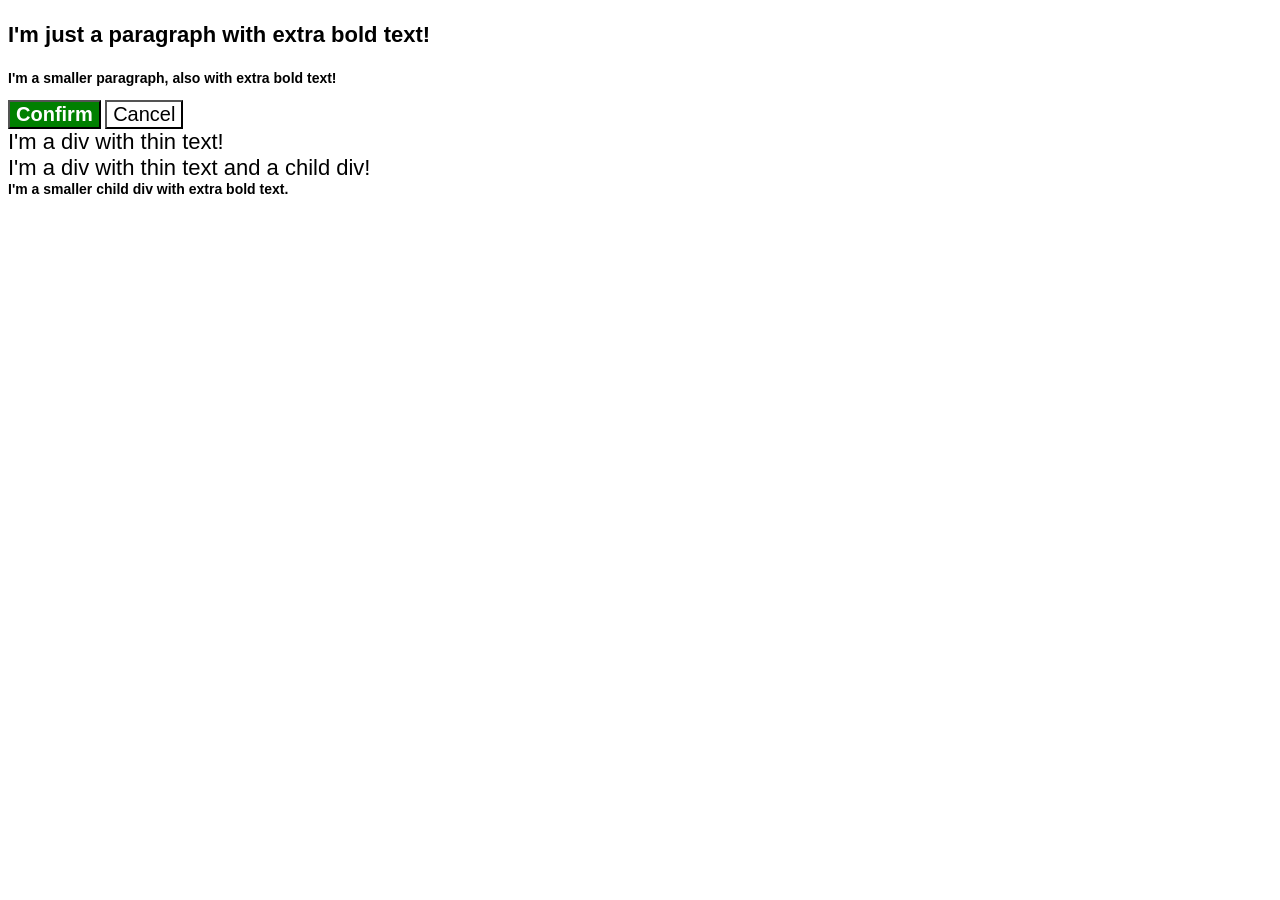
<file: foundations/cascade/01-cascade-fix/index.html>
<!doctype html>
<html lang="en">
  <head>
    <meta charset="UTF-8" />
    <meta http-equiv="X-UA-Compatible" content="IE=edge" />
    <meta name="viewport" content="width=device-width, initial-scale=1.0" />
    <title>Fix the Cascade</title>
    <link rel="stylesheet" href="style.css" />
  </head>
  <body>
    <p class="para">I'm just a paragraph with extra bold text!</p>
    <p class="para small-para">
      I'm a smaller paragraph, also with extra bold text!
    </p>

    <button id="confirm-button" class="button confirm">Confirm</button>
    <button id="cancel-button" class="button cancel">Cancel</button>

    <div class="text">I'm a div with thin text!</div>
    <div class="text">
      I'm a div with thin text and a child div!
      <div class="text child">
        I'm a smaller child div with extra bold text.
      </div>
    </div>
  </body>
</html>
</file>
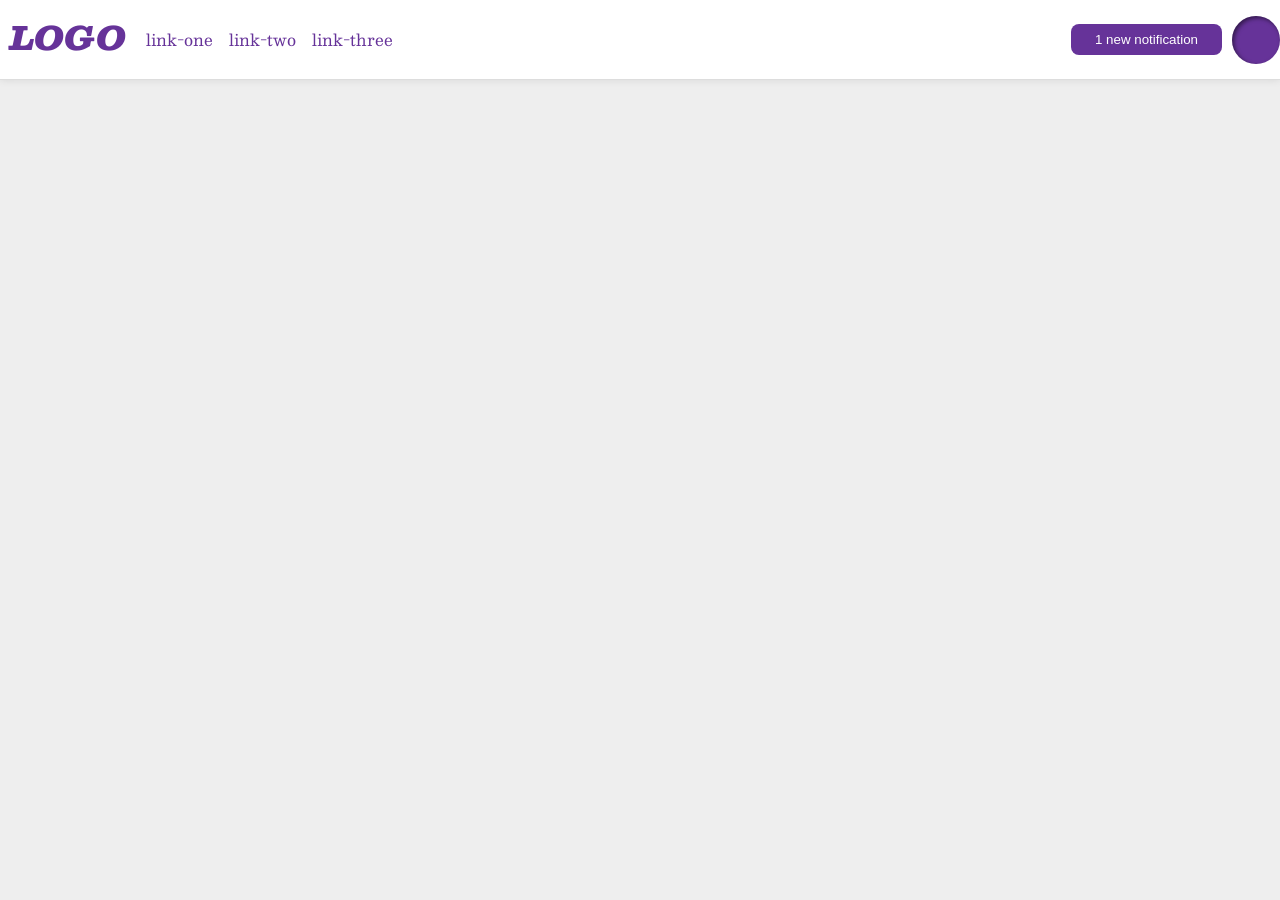
<file: foundations/flex/03-flex-header-2/index.html>
<!doctype html>
<html lang="en">
  <head>
    <meta charset="UTF-8" />
    <meta http-equiv="X-UA-Compatible" content="IE=edge" />
    <meta name="viewport" content="width=device-width, initial-scale=1.0" />
    <title>Flex Header 2</title>
    <link rel="stylesheet" href="style.css" />
  </head>
  <body>
    <div class="header">
      <div class="links-logo">
        <div class="logo">LOGO</div>
        <ul class="links">
          <li><a href="https://google.com">link-one</a></li>
          <li><a href="https://google.com">link-two</a></li>
          <li><a href="https://google.com">link-three</a></li>
        </ul>
      </div>
      <div class="notification-container">
        <button class="notifications">1 new notification</button>
        <div class="profile-image"></div>
      </div>
    </div>
  </body>
</html>
</file>
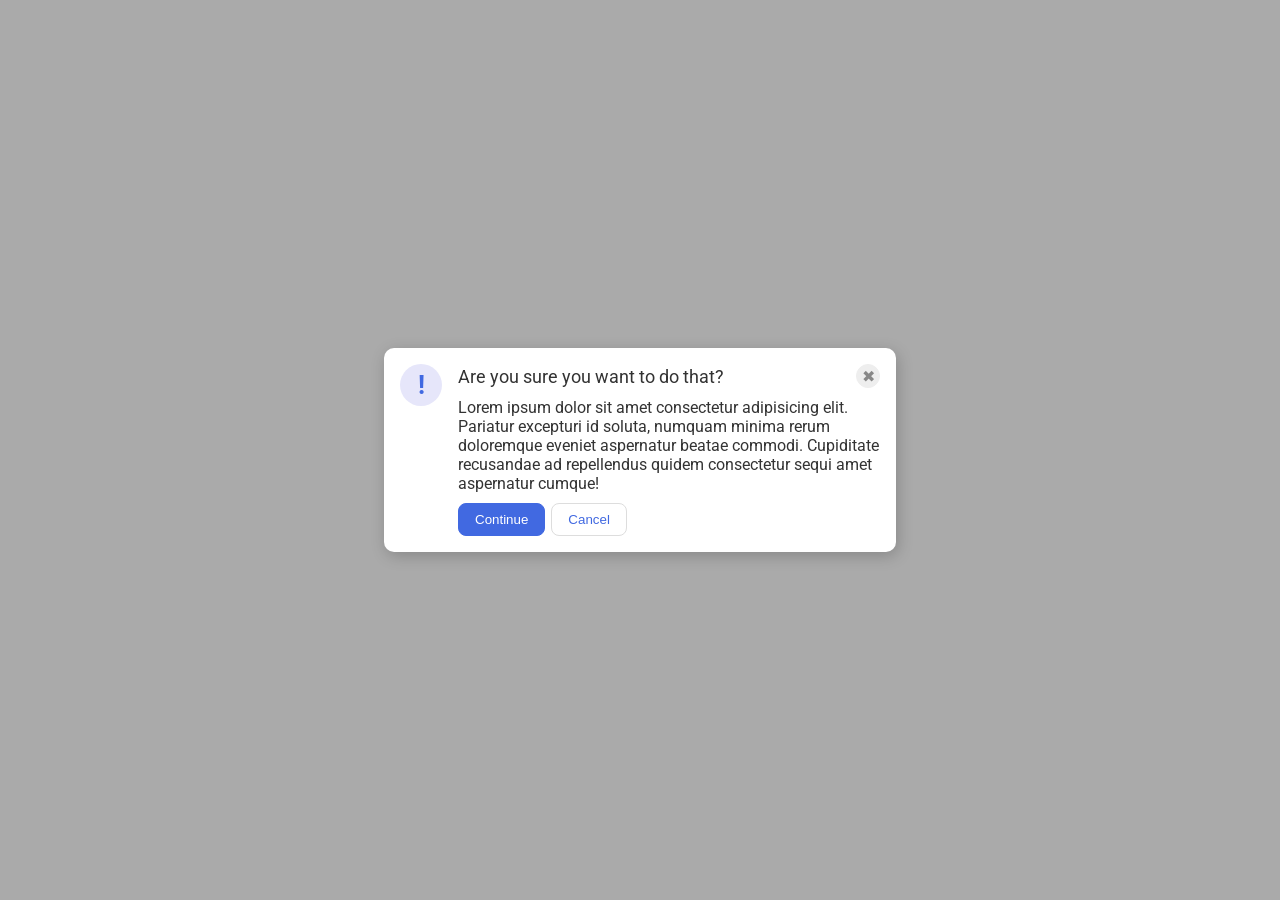
<file: foundations/flex/05-flex-modal/index.html>
<!doctype html>
<html lang="en">
  <head>
    <meta charset="UTF-8" />
    <meta http-equiv="X-UA-Compatible" content="IE=edge" />
    <meta name="viewport" content="width=device-width, initial-scale=1.0" />
    <link rel="stylesheet" href="style.css" />
    <title>Modal</title>
  </head>
  <body>
    <div class="modal">
      <div class="left">
        <div class="icon">!</div>
      </div>
      <div class="right">
        <div class="main">
        <div class="top">
      <div class="header">Are you sure you want to do that?</div>
      <button class="close-button">✖</button>
      </div>
      <div class="text">
        Lorem ipsum dolor sit amet consectetur adipisicing elit. Pariatur
        excepturi id soluta, numquam minima rerum doloremque eveniet aspernatur
        beatae commodi. Cupiditate recusandae ad repellendus quidem consectetur
        sequi amet aspernatur cumque!
      </div>
      <div class="bottom">
      <button class="continue">Continue</button>
      <button class="cancel">Cancel</button>
      </div>
      </div>
    </div>
    </div>
    </div>
  </body>
</html>
</file>
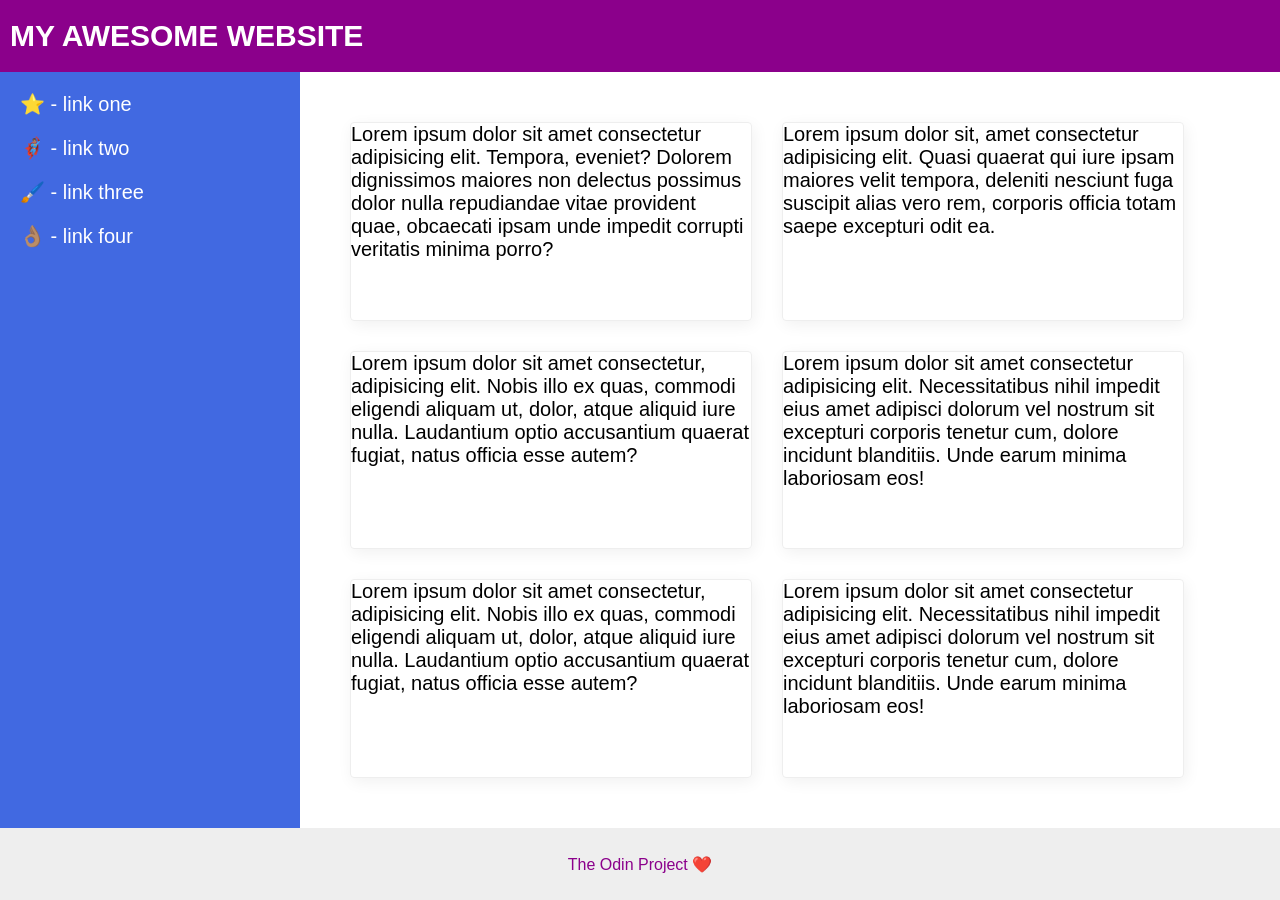
<file: foundations/flex/07-flex-layout-2/index.html>
<!doctype html>
<html lang="en">
  <head>
    <meta charset="UTF-8" />
    <meta http-equiv="X-UA-Compatible" content="IE=edge" />
    <meta name="viewport" content="width=device-width, initial-scale=1.0" />
    <title>The Holy Grail</title>
    <link rel="stylesheet" href="style.css" />
  </head>
  <body>
    <div class="header">MY AWESOME WEBSITE</div>
    <div class="container">
      <div class="sidebar">
        <ul>
          <li><a href="#">⭐ - link one</a></li>
          <li><a href="#">🦸🏽‍♂️ - link two</a></li>
          <li><a href="#">🖌️ - link three</a></li>
          <li><a href="#">👌🏽 - link four</a></li>
        </ul>
      </div>
      <div class="cards">
        <div class="card">
          Lorem ipsum dolor sit amet consectetur adipisicing elit. Tempora,
          eveniet? Dolorem dignissimos maiores non delectus possimus dolor nulla
          repudiandae vitae provident quae, obcaecati ipsam unde impedit
          corrupti veritatis minima porro?
        </div>
        <div class="card">
          Lorem ipsum dolor sit, amet consectetur adipisicing elit. Quasi
          quaerat qui iure ipsam maiores velit tempora, deleniti nesciunt fuga
          suscipit alias vero rem, corporis officia totam saepe excepturi odit
          ea.
        </div>
        <div class="card">
          Lorem ipsum dolor sit amet consectetur, adipisicing elit. Nobis illo
          ex quas, commodi eligendi aliquam ut, dolor, atque aliquid iure nulla.
          Laudantium optio accusantium quaerat fugiat, natus officia esse autem?
        </div>
        <div class="card">
          Lorem ipsum dolor sit amet consectetur adipisicing elit.
          Necessitatibus nihil impedit eius amet adipisci dolorum vel nostrum
          sit excepturi corporis tenetur cum, dolore incidunt blanditiis. Unde
          earum minima laboriosam eos!
        </div>
        <div class="card">
          Lorem ipsum dolor sit amet consectetur, adipisicing elit. Nobis illo
          ex quas, commodi eligendi aliquam ut, dolor, atque aliquid iure nulla.
          Laudantium optio accusantium quaerat fugiat, natus officia esse autem?
        </div>
        <div class="card">
          Lorem ipsum dolor sit amet consectetur adipisicing elit.
          Necessitatibus nihil impedit eius amet adipisci dolorum vel nostrum
          sit excepturi corporis tenetur cum, dolore incidunt blanditiis. Unde
          earum minima laboriosam eos!
        </div>
      </div>
    </div>

    <div class="footer">The Odin Project ❤️</div>
  </body>
</html>
</file>
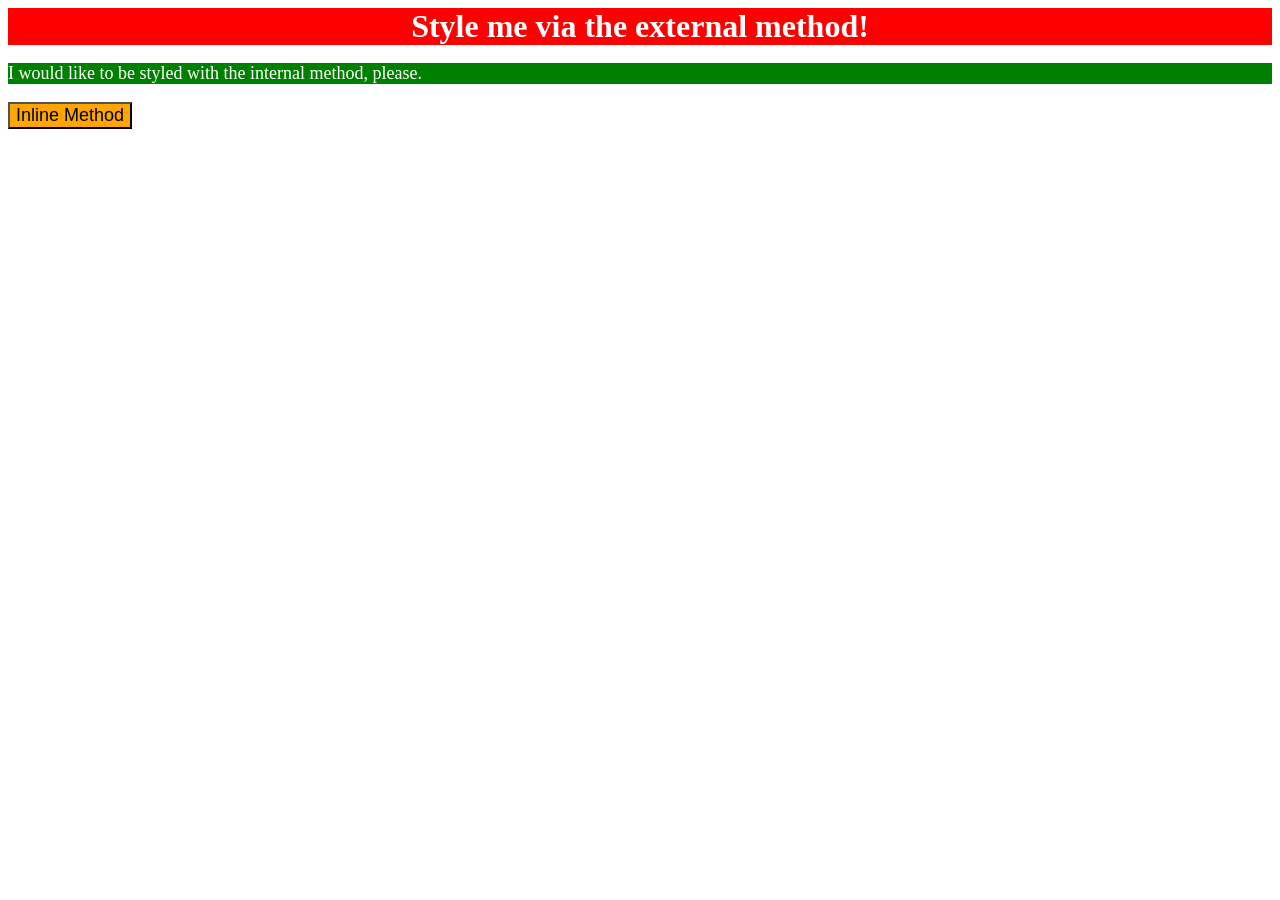
<file: foundations/intro-to-css/01-css-methods/index.html>
<!doctype html>
<html lang="en">
  <head>
    <link rel="stylesheet" href="style.css" />
    <style>
      p {
        background-color: green;
        color: white;
        font-size: 18px;
      }
    </style>
    <meta charset="UTF-8" />
    <meta http-equiv="X-UA-Compatible" content="IE=edge" />
    <meta name="viewport" content="width=device-width, initial-scale=1.0" />
    <title>Methods for Adding CSS</title>
  </head>
  <body>
    <div>Style me via the external method!</div>
    <p>I would like to be styled with the internal method, please.</p>
    <button style="background-color: orange; font-size: 18px">
      Inline Method
    </button>
  </body>
</html>
</file>
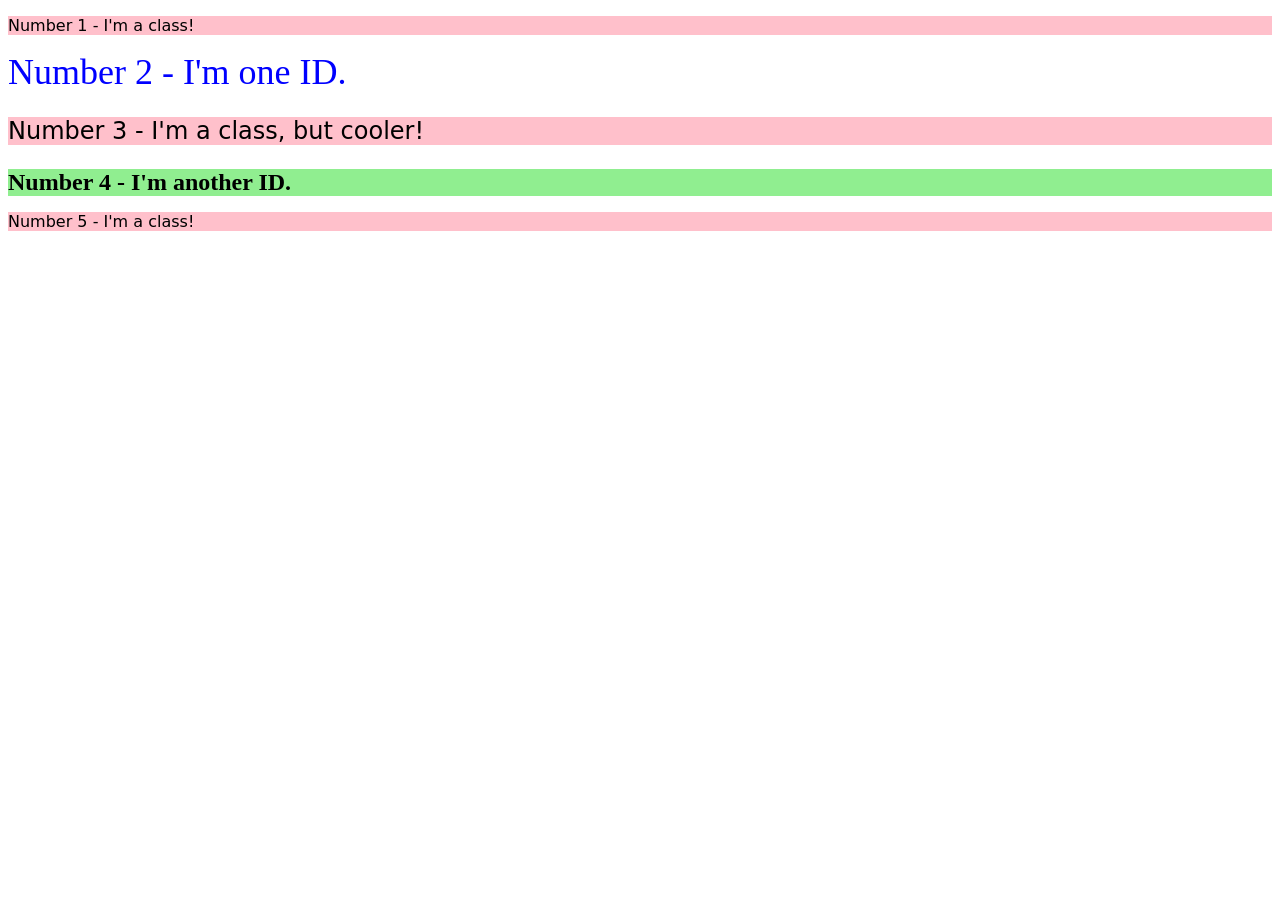
<file: foundations/intro-to-css/02-class-id-selectors/index.html>
<!doctype html>
<html lang="en">
  <head>
    <meta charset="UTF-8" />
    <meta http-equiv="X-UA-Compatible" content="IE=edge" />
    <meta name="viewport" content="width=device-width, initial-scale=1.0" />
    <title>Class and ID Selectors</title>
    <link rel="stylesheet" href="style.css" />
  </head>
  <body>
    <p class="odd">Number 1 - I'm a class!</p>
    <div id="num2">Number 2 - I'm one ID.</div>
    <p class="odd font">Number 3 - I'm a class, but cooler!</p>
    <div id="num4">Number 4 - I'm another ID.</div>
    <p class="odd">Number 5 - I'm a class!</p>
  </body>
</html>
</file>
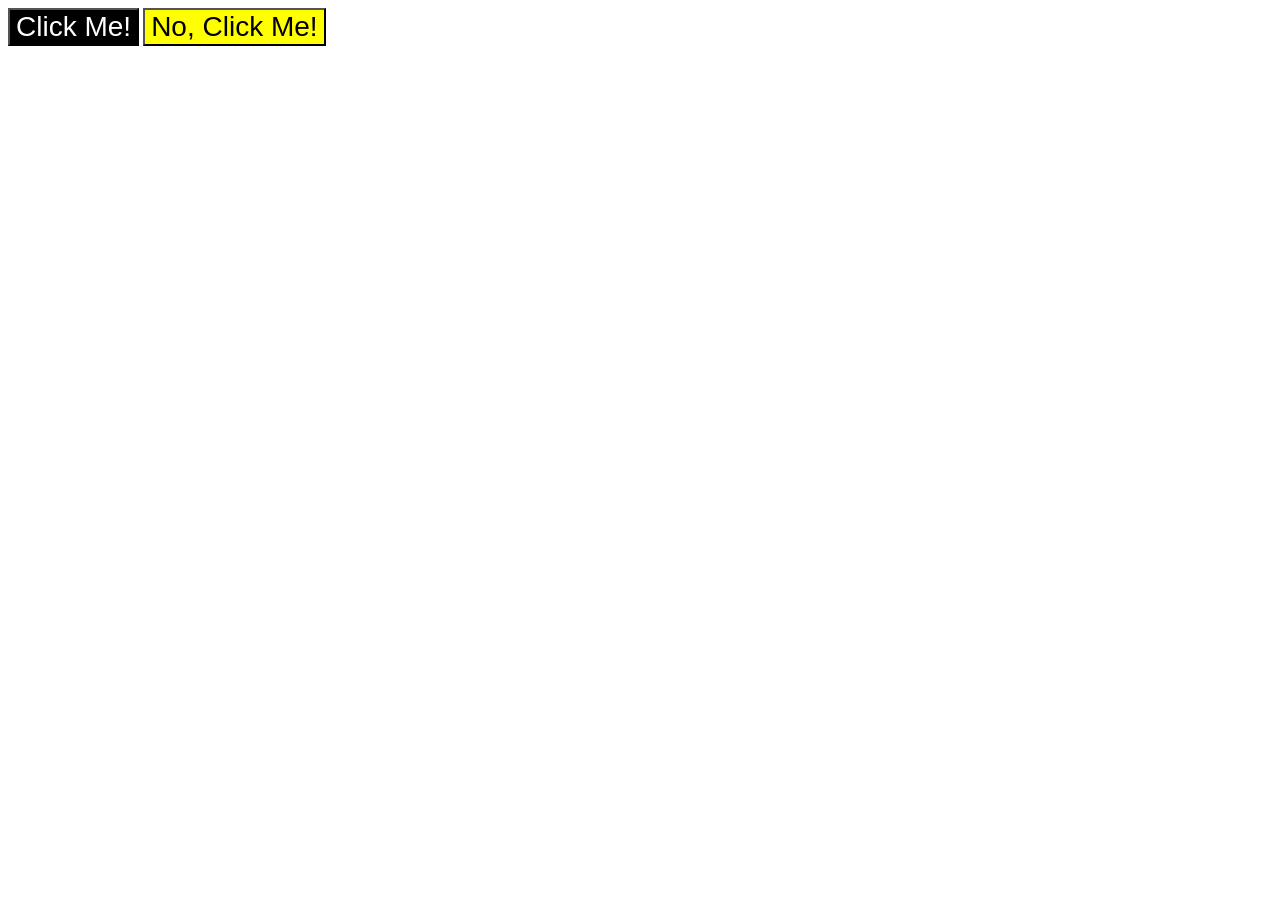
<file: foundations/intro-to-css/03-grouping-selectors/index.html>
<!doctype html>
<html lang="en">
  <head>
    <meta charset="UTF-8" />
    <meta http-equiv="X-UA-Compatible" content="IE=edge" />
    <meta name="viewport" content="width=device-width, initial-scale=1.0" />
    <title>Grouping Selectors</title>
    <link rel="stylesheet" href="style.css" />
  </head>
  <body>
    <button class="first">Click Me!</button>
    <button class="second">No, Click Me!</button>
  </body>
</html>
</file>
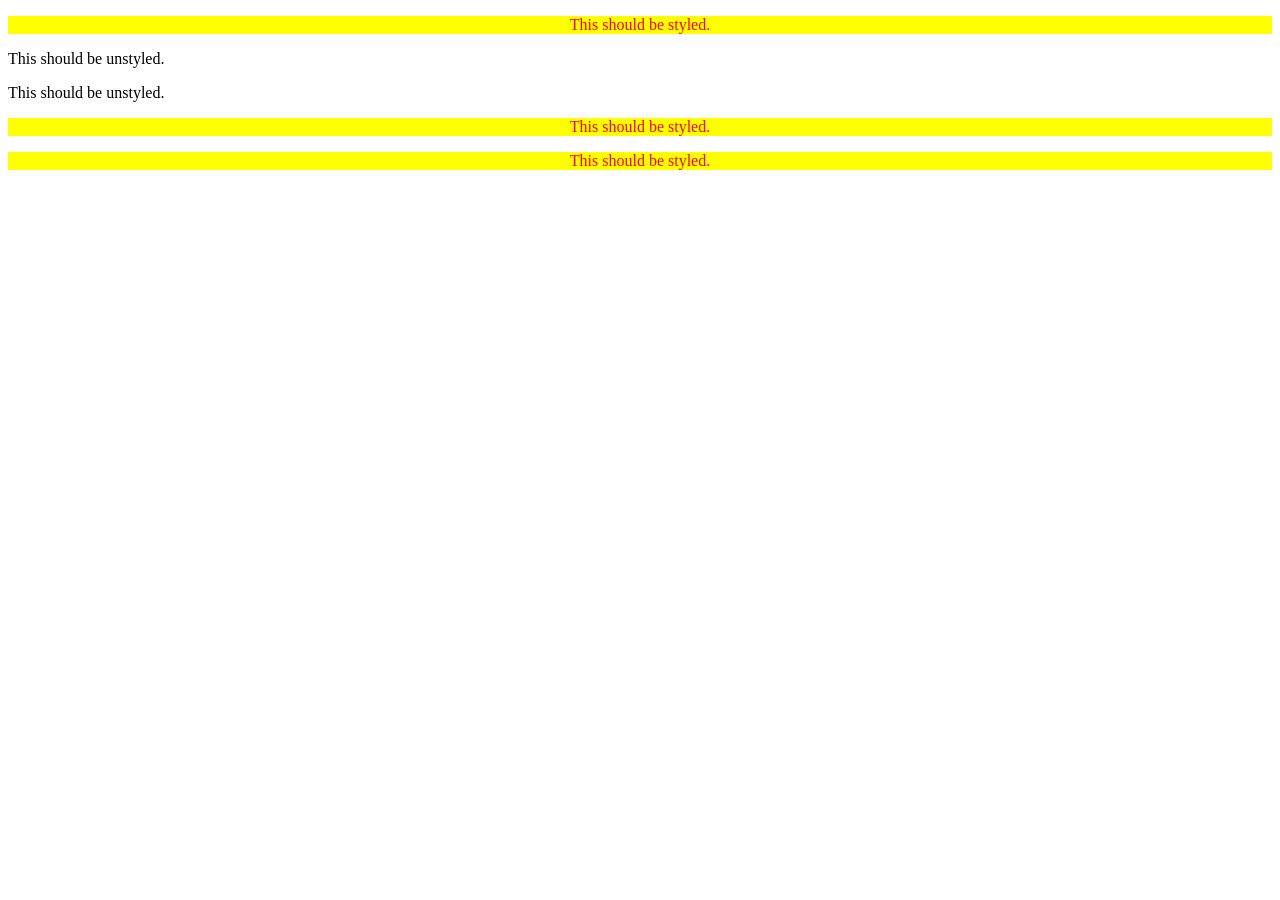
<file: foundations/intro-to-css/05-descendant-combinator/index.html>
<!doctype html>
<html lang="en">
  <head>
    <meta charset="UTF-8" />
    <meta http-equiv="X-UA-Compatible" content="IE=edge" />
    <meta name="viewport" content="width=device-width, initial-scale=1.0" />
    <title>Descendant Combinator</title>
    <link rel="stylesheet" href="style.css" />
  </head>
  <body>
    <div class="container">
      <p class="text">This should be styled.</p>
    </div>
    <p class="text">This should be unstyled.</p>
    <p class="text">This should be unstyled.</p>
    <div class="container">
      <p class="text">This should be styled.</p>
      <p class="text">This should be styled.</p>
    </div>
  </body>
</html>
</file>
<file: foundations/cascade/01-cascade-fix/style.css>
body {
  font-family: Arial, Helvetica, sans-serif;
}

.para,
.small-para {
  color: hsl(0, 0%, 0%);
  font-weight: 800;
  font-size: 22px;
}

.small-para {
  font-size: 14px;
}

#confirm-button {
  background: green;
  color: white;
  font-weight: bold;
  font-size: 20px;
}

#cancel-button {
  background-color: rgb(255, 255, 255);
  color: rgb(0, 0, 0);
  font-size: 20px;
}

.text {
  color: rgb(0, 0, 0);
  font-size: 22px;
  font-weight: 100;
}

div.child {
  color: rgb(0, 0, 0);
  font-size: 14px;
  font-weight: 800;
}
</file>
<file: foundations/flex/03-flex-header-2/style.css>
/* this is some magical font-importing.  
you'll learn about it later. */
@import url("https://fonts.googleapis.com/css2?family=Besley:ital,wght@0,400;1,900&display=swap");

body {
  margin: 0;
  background: #eee;
  font-family: Besley, serif;
}

.header {
  background: white;
  border-bottom: 1px solid #ddd;
  box-shadow: 0 0 8px rgba(0, 0, 0, 0.1);
  display: flex;
  justify-content: space-between;
  align-items: center;
}

.profile-image {
  background: rebeccapurple;
  box-shadow: inset 2px 2px 4px rgba(0, 0, 0, 0.5);
  border-radius: 50%;
  width: 48px;
  height: 48px;
}

.logo {
  color: rebeccapurple;
  font-size: 32px;
  font-weight: 900;
  font-style: italic;
  padding: 10px;
}

.notification-container {
  display: flex;
  align-items: center;
  gap: 10px;
}

.links-logo {
  display: flex;
}

button {
  border: none;
  border-radius: 8px;
  background: rebeccapurple;
  color: white;
  padding: 8px 24px;
}

a {
  /* this removes the line under our links */
  text-decoration: none;
  color: rebeccapurple;
}

ul {
  list-style-type: none;
  display: flex;
  gap: 16px;
  padding: 10px;
}
</file>
<file: foundations/flex/05-flex-modal/style.css>
@import url("https://fonts.googleapis.com/css2?family=Roboto:wght@400;700&display=swap");

html,
body {
  height: 100%;
}

body {
  font-family: Roboto, sans-serif;
  margin: 0;
  background: #aaa;
  color: #333;
  /* I'll give you this one for free lol */
  display: flex;
  align-items: center;
  justify-content: center;
}

.modal {
  background: white;
  width: 480px;
  border-radius: 10px;
  box-shadow: 2px 4px 16px rgba(0, 0, 0, 0.2);
  display: flex;
  padding: 16px;
}

.icon {
  color: royalblue;
  font-size: 26px;
  font-weight: 700;
  background: lavender;
  width: 42px;
  height: 42px;
  border-radius: 50%;
  display: flex;
  align-items: center;
  justify-content: center;
}

.close-button {
  background: #eee;
  border-radius: 50%;
  color: #888;
  font-weight: 400;
  font-size: 16px;
  height: 24px;
  width: 24px;
  display: flex;
  align-items: center;
  justify-content: center;
  border: 1px solid #eee;
  padding: 0;
}

button {
  cursor: pointer;
  padding: 8px 16px;
  border-radius: 8px;
}

button.continue {
  background: royalblue;
  border: 1px solid royalblue;
  color: white;
}

button.cancel {
  background: white;
  border: 1px solid #ddd;
  color: royalblue;
}

.header {
  font: bolder;
  font-size: large;
}

.top {
  display: flex;
  justify-content: space-between;
  align-items: center;
}

.right {
  margin-left: 16px;
}

.main {
  display: flex;
  flex-direction: column;
  gap: 10px;
}

.bottom {
  display: flex;
  align-items: flex-end;
  gap: 6px;
}
</file>
<file: foundations/flex/07-flex-layout-2/style.css>
body {
  font-family:
    -apple-system, BlinkMacSystemFont, "Segoe UI", Roboto, Oxygen, Ubuntu,
    Cantarell, "Open Sans", "Helvetica Neue", sans-serif;
  margin: 0;
  min-height: 100vh;
  display: flex;
  flex-direction: column;
}

.header {
  height: 72px;
  background: darkmagenta;
  color: white;
  display: flex;
  align-items: center;
  padding-left: 10px;
  font-size: 30px;
  font-weight: 900;
}

.footer {
  height: 72px;
  background: #eee;
  color: darkmagenta;
  display: flex;
  justify-content: center;
  align-items: center;
}

.sidebar {
  width: 300px;
  background: royalblue;
  box-sizing: border-box;
  flex-shrink: 0;
}

.card {
  width: 400px;
  border: 1px solid #eee;
  box-shadow: 2px 4px 16px rgba(0, 0, 0, 0.06);
  border-radius: 4px;
  font-size: 20px;
}

.cards {
  display: flex;
  flex-wrap: wrap;
  gap: 30px;
  padding: 50px 0px;
}

.container {
  display: flex;
  flex-direction: row;
  flex: 1;
  gap: 50px;
}

a,
ul {
  display: flex;
  flex-direction: column;
  text-decoration: none;
  color: white;
  list-style-type: none;
  font-size: 20px;
  padding: 10px;
  margin: 0px;
}
</file>
<file: foundations/intro-to-css/01-css-methods/style.css>
div {
  background-color: red;
  text-align: center;
  color: white;
  font-weight: bold;
  font-size: 32px;
}
</file>
<file: foundations/intro-to-css/02-class-id-selectors/style.css>
.odd {
  background-color: pink;
  font-family:
    Verdana,
    DejaVu Sans,
    sans-serif;
}

#num2 {
  color: blue;
  font-size: 36px;
}

.font {
  font-size: 24px;
}

#num4 {
  background-color: lightgreen;
  font-size: 24px;
  font-weight: bold;
}
</file>
<file: foundations/intro-to-css/03-grouping-selectors/style.css>
.first {
  background-color: black;
  color: white;
}

.second {
  background-color: yellow;
}

.first,
.second {
  font-size: 28px;
  font-family: Helvetica, "Times New Roman", sans-serif;
}
</file>
<file: foundations/intro-to-css/05-descendant-combinator/style.css>
div p {
  background-color: yellow;
  color: red;
  font: 20px;
  text-align: center;
}
</file>
